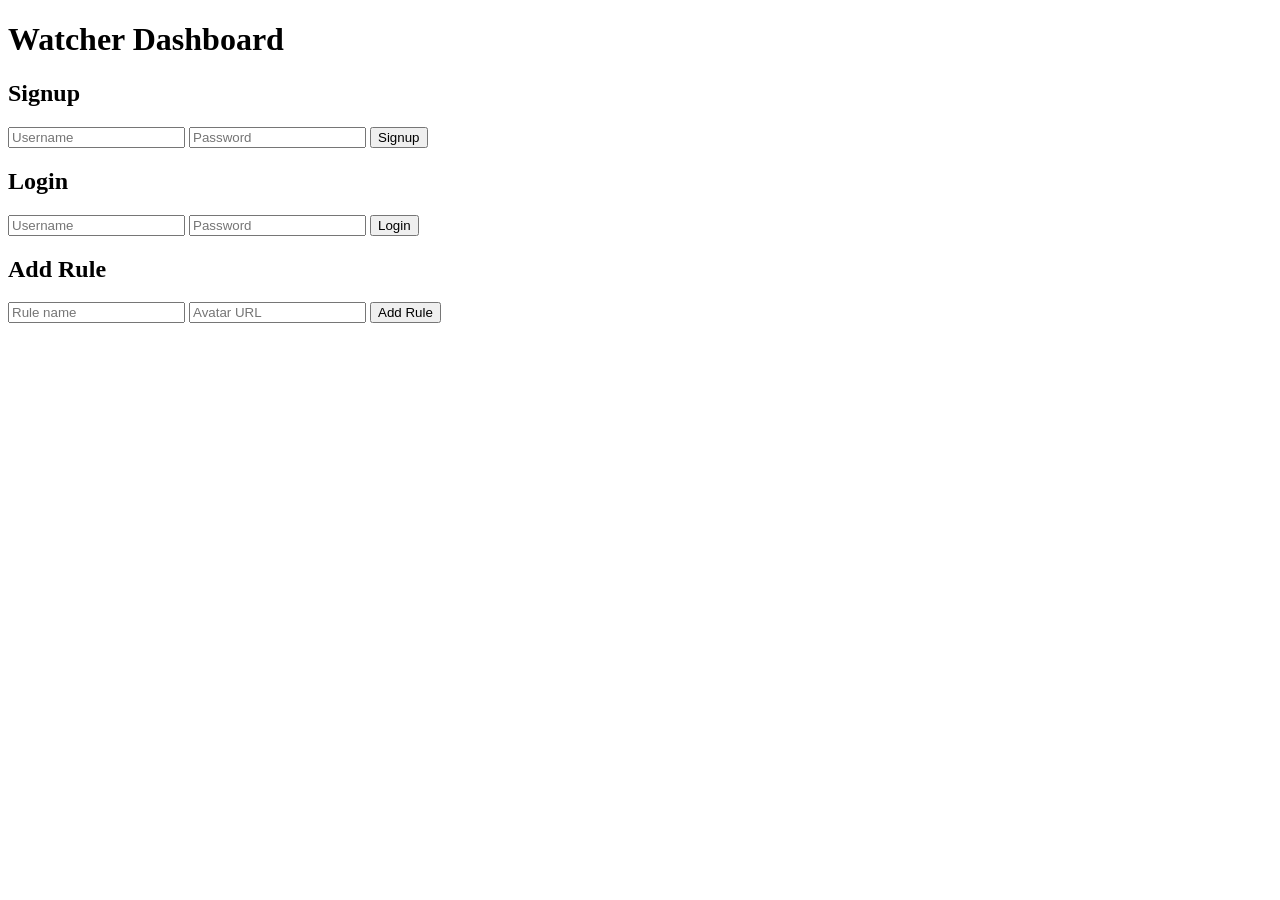
<file: public/index.html>
<!DOCTYPE html>
<html lang="en">
<head>
    <title>Thunderstore Watcher</title>
</head>
<body>
<h1>Watcher Dashboard</h1>
<form action="/signup" method="post">
    <h2>Signup</h2>
    <input name="username" placeholder="Username" required>
    <input type="password" name="password" placeholder="Password" required>
    <button type="submit">Signup</button>
</form>

<form action="/login" method="post">
    <h2>Login</h2>
    <label>
        <input name="username" placeholder="Username" required>
    </label>
    <label>
        <input type="password" name="password" placeholder="Password" required>
    </label>
    <button type="submit">Login</button>
</form>

<form action="/rules" method="post">
    <h2>Add Rule</h2>
    <label>
        <input name="name" placeholder="Rule name" required>
    </label>
    <label>
        <input name="pfp" placeholder="Avatar URL">
    </label>
    <button type="submit">Add Rule</button>
</form>
</body>
</html>
</file>
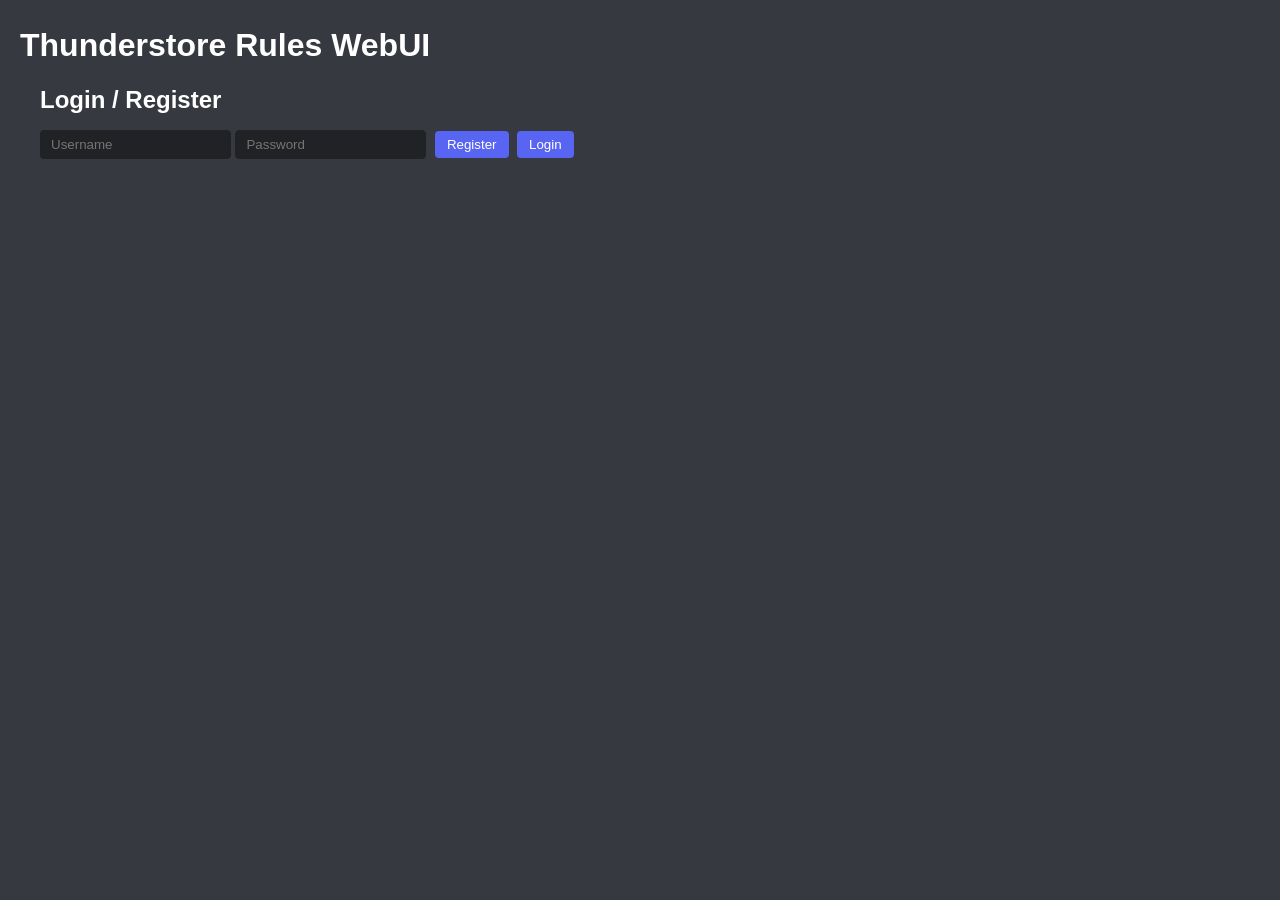
<file: src/main/resources/public/index.html>
<!DOCTYPE html>
<html lang="en">
<head>
    <meta charset="UTF-8">
    <title>Login / Register</title>
    <link rel="stylesheet" href="css/style.css">
</head>
<body>
<h1>Thunderstore Rules WebUI</h1>
<div id="auth">
    <h2>Login / Register</h2>
    <input type="text" id="username" placeholder="Username">
    <input type="password" id="password" placeholder="Password">
    <button onclick="register()">Register</button>
    <button onclick="login()">Login</button>
</div>
<script src="js/main.js"></script>
</body>
</html>
</file>
<file: src/main/resources/public/css/style.css>
/* Basic reset */
* {
    box-sizing: border-box;
    margin: 0;
    padding: 0;
    font-family: 'Segoe UI', Tahoma, Geneva, Verdana, sans-serif;
}

/* Dark Discord-inspired background */
body {
    background-color: #36393f;
    color: #dcddde;
    line-height: 1.6;
    padding: 20px;
}

/* Headings */
h1, h2, h3 {
    color: #ffffff;
    margin-bottom: 10px;
}

/* Buttons */
button {
    background-color: #5865f2;
    border: none;
    color: #ffffff;
    padding: 6px 12px;
    border-radius: 4px;
    cursor: pointer;
    transition: all 0.2s ease;
    margin-left: 4px;
}

button:hover {
    background-color: #4752c4;
}

/* Inputs */
input[type=text], input[type=password] {
    padding: 6px 10px;
    border-radius: 4px;
    border: 1px solid #202225;
    background-color: #202225;
    color: #ffffff;
    margin-bottom: 6px;
    transition: all 0.2s ease;
}

input[type=text]:focus, input[type=password]:focus {
    outline: none;
    border-color: #5865f2;
}

/* Tables */
table {
    width: 100%;
    border-collapse: collapse;
    margin-top: 20px;
    background-color: #2f3136;
    border-radius: 8px;
    overflow: hidden;
}

thead {
    background-color: #202225;
}

thead th {
    padding: 10px;
    text-align: left;
    font-weight: 600;
    color: #ffffff;
}

tbody td {
    padding: 8px;
}

tbody tr {
    border-bottom: 1px solid #42454a;
    transition: background 0.2s;
}

tbody tr:hover {
    background-color: #3a3c43;
}

/* Editable input inside table */
tbody input {
    width: 100%;
    padding: 4px 6px;
    border-radius: 4px;
    border: 1px solid #42454a;
    background-color: #2f3136;
    color: #ffffff;
}

/* Links */
a {
    color: #00b0f4;
    text-decoration: none;
}

a:hover {
    text-decoration: underline;
}

/* Layouts */
#auth, #dashboard, #admin, #accounts {
    max-width: 1200px;
    margin: auto;
}

.add-rule-section {
    margin-top: 20px;
}

/* Responsive table scrolling */
table {
    display: block;
    overflow-x: auto;
}
</file>
